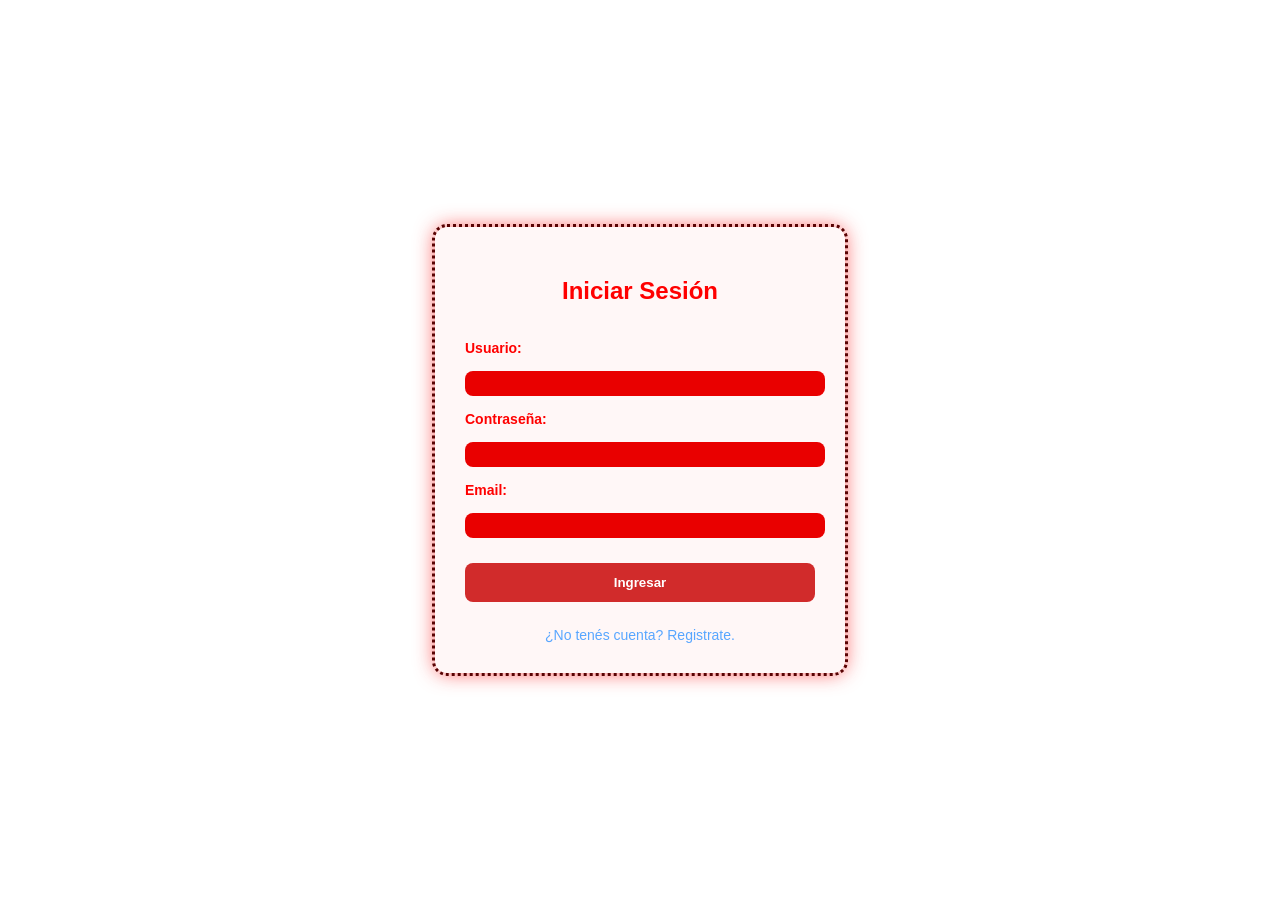
<file: login.html>
<!DOCTYPE html>
<html lang="es">

<head>
    <meta charset="UTF-8">
    <meta name="viewport" content="width=device-width, initial-scale=1.0">
    <link rel="stylesheet" href="stylel.css">
    <title>Login</title>
</head>

<body>

    <form class="card">
        <h2>Iniciar Sesión</h2>

        <label>Usuario:</label>
        <input type="text" id="Nombre" required>

        <label>Contraseña:</label>
        <input type="password" id="Contraseña" required>

        <label>Email:</label>
        <input type="email" id="Email" required>

        <button type="submit">Ingresar</button>

        <a href="registro.html">¿No tenés cuenta? Registrate.</a>
    </form>

    <script>
        document.querySelector("form").addEventListener("submit", (e) => {
            e.preventDefault();

            const userInput = document.getElementById("Nombre").value;
            const passInput = document.getElementById("Contraseña").value;
            const emailInput = document.getElementById("Email").value;

            const userSaved = localStorage.getItem("usuario");
            const passSaved = localStorage.getItem("password");
            const emailSaved = localStorage.getItem("email");

            if (userInput === userSaved && passInput === passSaved) {
                window.location.href = "index.html";
            } else {
                alert("Usuario o contraseña incorrectos");
            }
        });
    </script>

</body>

</html>
</file>
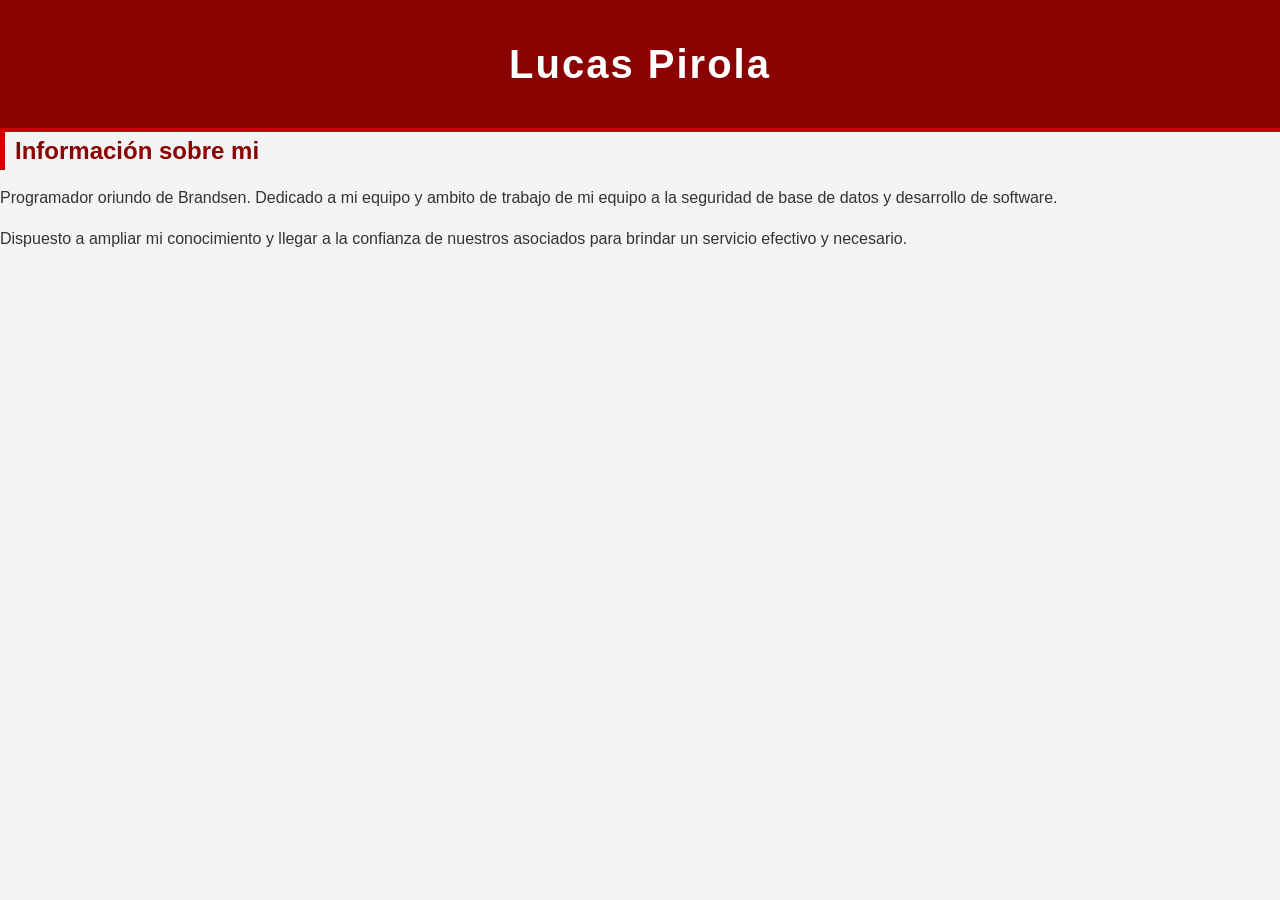
<file: lucas.html>
<!DOCTYPE html>
<html lang="en">

<head>
    <meta charset="UTF-8">
    <meta name="viewport" content="width=device-width, initial-scale=1.0">
    <title>Document</title>
    <link rel="stylesheet" href="style.css">
</head>

<header>
    <h1>
        Lucas Pirola
    </h1>
</header>

<body>


    <h2>Información sobre mi</h2>
    <p>Programador oriundo de Brandsen. Dedicado a mi equipo y ambito de trabajo de mi equipo a la seguridad de base de
        datos y
        desarrollo de software.</p>
    <p>Dispuesto a ampliar mi conocimiento y llegar a la confianza de nuestros asociados para brindar un servicio
        efectivo y necesario.</p>
</body>

</html>
</file>
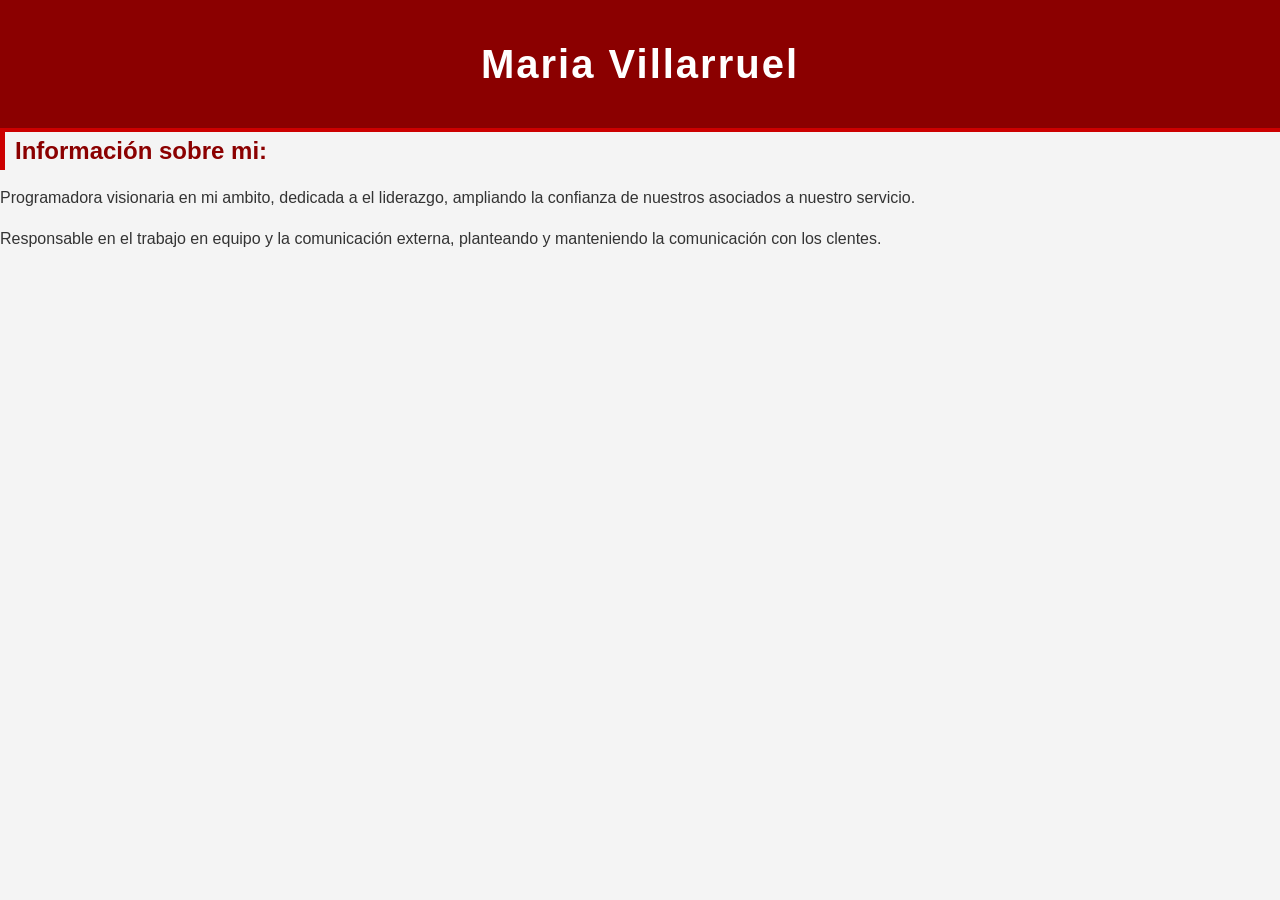
<file: maria.html>
<!DOCTYPE html>
<html lang="en">

<head>
    <meta charset="UTF-8">
    <meta name="viewport" content="width=device-width, initial-scale=1.0">
    <title>Document</title>
    <link rel="stylesheet" href="style.css">
</head>

<header>
    <H1>Maria Villarruel</H1>
</header>

<body>


    <h2>Información sobre mi:</h2>
    <p>Programadora visionaria en mi ambito, dedicada a el liderazgo, ampliando la confianza de nuestros asociados a
        nuestro servicio.</p>
    <p>Responsable en el trabajo en equipo y la comunicación externa, planteando y manteniendo la comunicación con los
        clentes.</p>
</body>

</html>
</file>
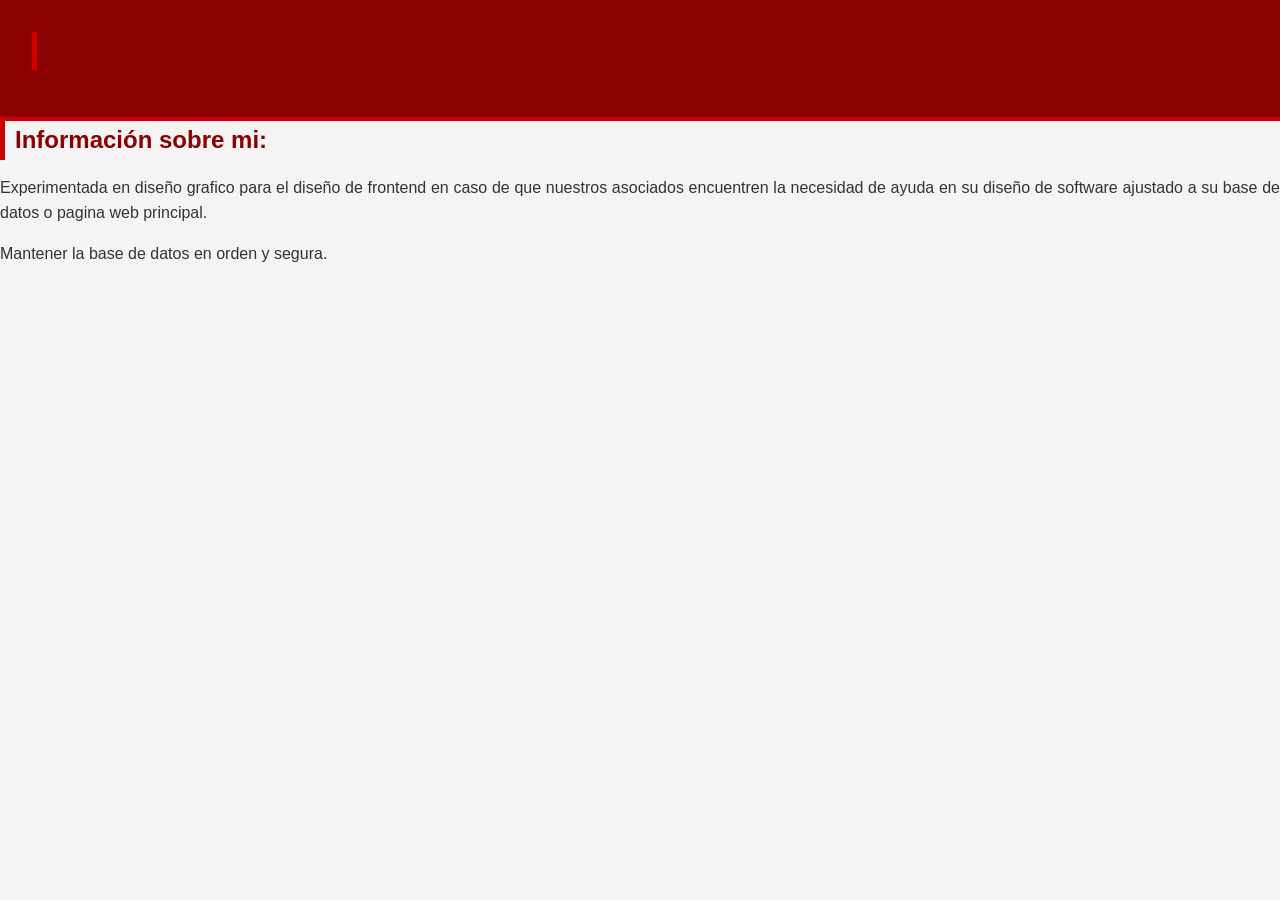
<file: mica.html>
<!DOCTYPE html>
<html lang="en">

<head>
    <meta charset="UTF-8">
    <meta name="viewport" content="width=device-width, initial-scale=1.0">
    <title>Micaela</title>
    <link rel="stylesheet" href="style.css">
</head>

<header>
    <h2>
        Micaela Pedrozo
    </h2>
</header>

<body>



    <h2>Información sobre mi:</h2>
    <p>Experimentada en diseño grafico para el diseño de frontend en caso de que nuestros asociados encuentren la
        necesidad de ayuda en su diseño de software ajustado a su base de datos o pagina web principal.</p>
    <p>Mantener la base de datos en orden y segura.</p>
</body>

</html>
</file>
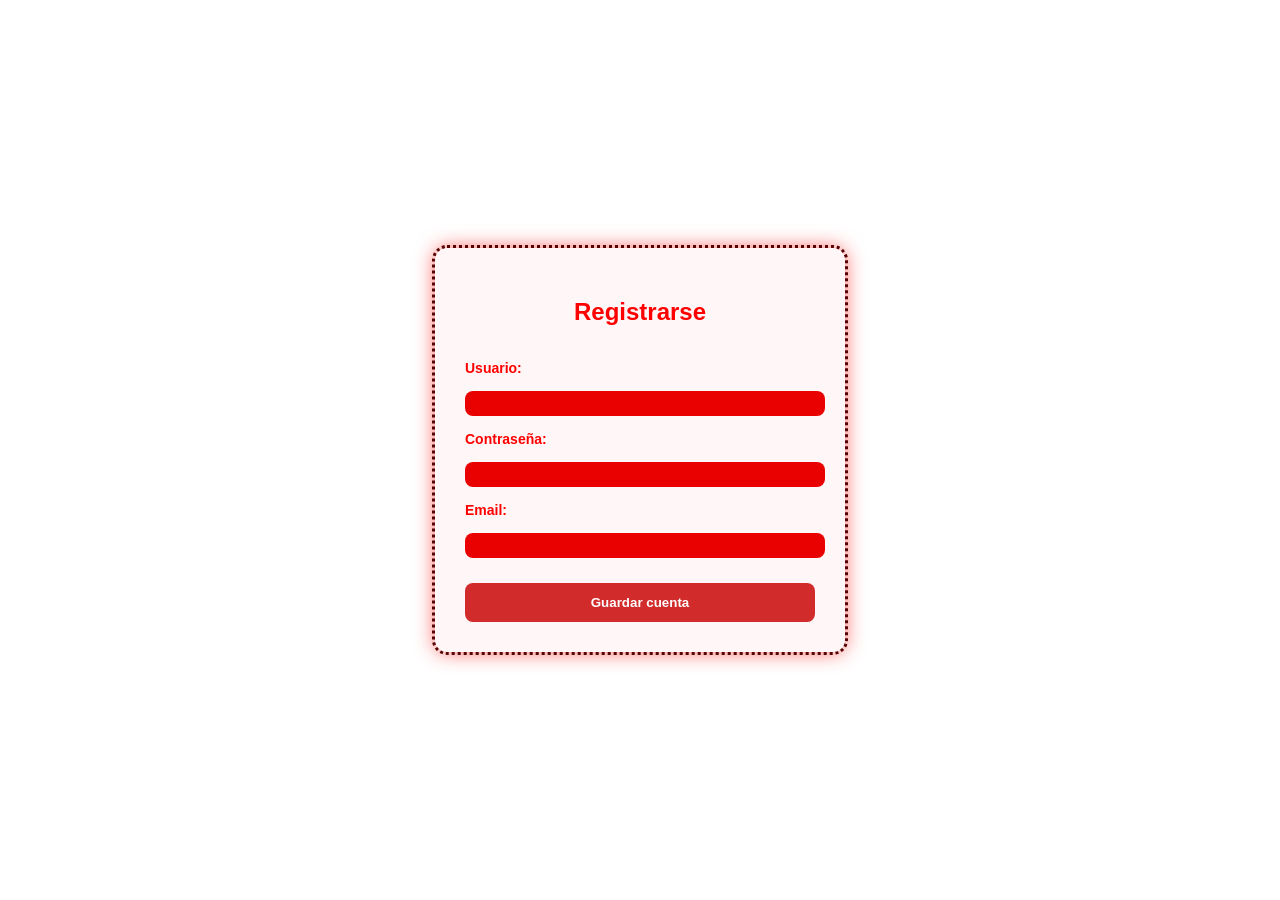
<file: registro.html>
<!DOCTYPE html>
<html lang="es">

<head>
    <meta charset="UTF-8">
    <meta name="viewport" content="width=device-width, initial-scale=1.0">
    <link rel="stylesheet" href="stylel.css">
    <title>Registro</title>

</head>

<body>

    <form class="card">
        <h2 style="text-align:center;">Registrarse</h2>

        <label>Usuario:</label>
        <input type="text" id="Nombre" required>

        <label>Contraseña:</label>
        <input type="password" id="Contraseña" required>

        <label>Email:</label>
        <input type="email" id="Email" required>

        <button type="submit">Guardar cuenta</button>
    </form>

    <script>
        document.querySelector("form").addEventListener("submit", (e) => {
            e.preventDefault();

            const user = document.getElementById("Nombre").value;
            const pass = document.getElementById("Contraseña").value;
            const email = document.getElementById("Email").value;

            // Guardar datos
            localStorage.setItem("usuario", user);
            localStorage.setItem("password", pass);
            localStorage.setItem("email", email);

            // Redirigir al login
            window.location.href = "login.html";
        });
    </script>

</body>

</html>
</file>
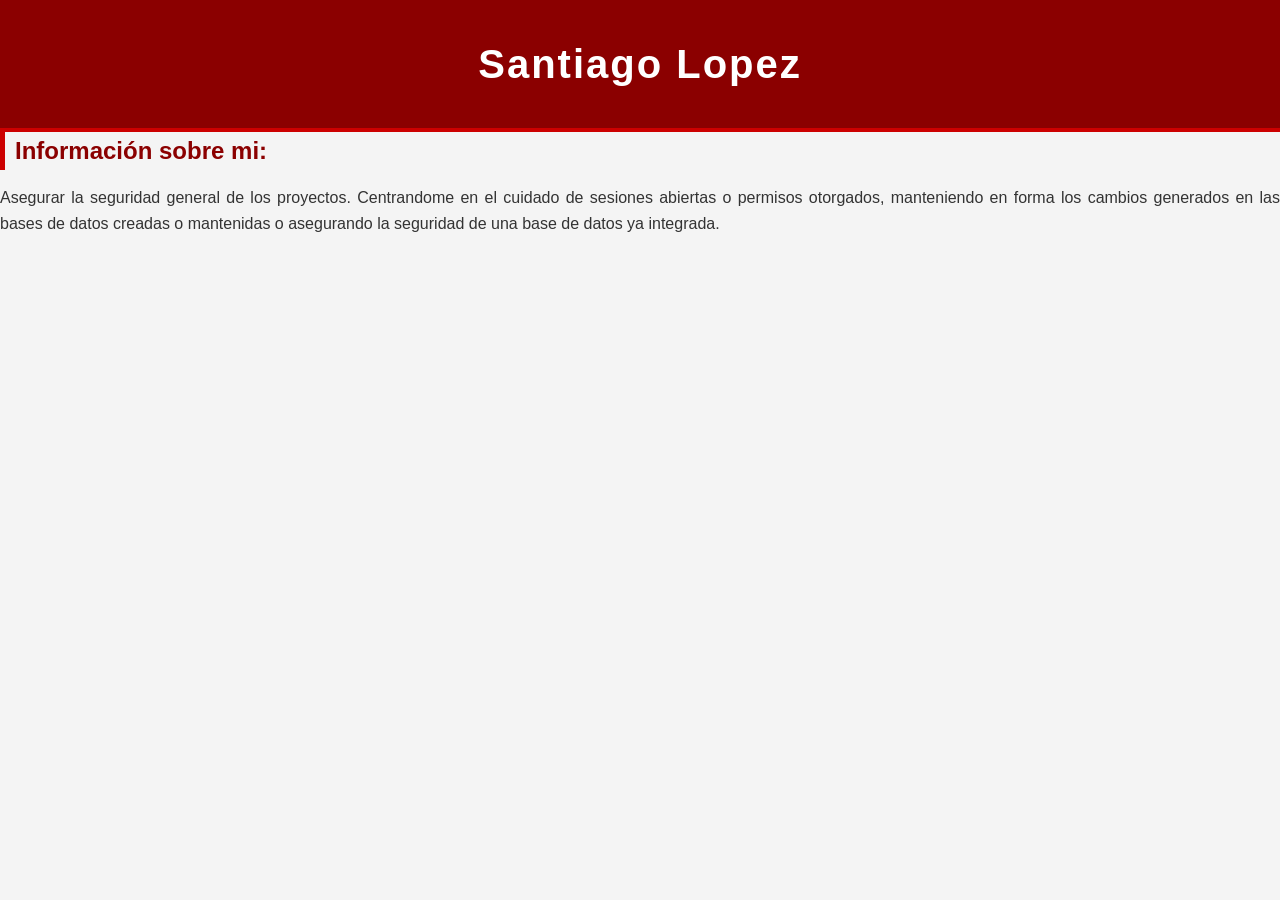
<file: Santiago.html>
<!DOCTYPE html>
<html lang="en">

<head>
    <meta charset="UTF-8">
    <meta name="viewport" content="width=device-width, initial-scale=1.0">
    <title>Santiago</title>
    <link rel="stylesheet" href="style.css">
</head>

<header>
    <h1>
        Santiago Lopez
    </h1>
</header>

<body>



    <h2>Información sobre mi:</h2>
    <p>Asegurar la seguridad general de los proyectos. Centrandome en el cuidado de sesiones abiertas o permisos
        otorgados, manteniendo en forma los cambios generados en las bases de datos creadas o mantenidas o asegurando la
        seguridad de una base de datos ya integrada.</p>

</body>

</html>
</file>
<file: stylel.css>
body {
    margin: 0;
    height: 100vh;
    display: flex;
    align-items: center;
    justify-content: center;
    background: #ffffff;
    font-family: Arial, sans-serif;
    color: #ff0000;
}

h2 {
    text-align: center;
}

.card {
    background: #fff7f7;
    padding: 30px;
    border: 3px rgb(255, 255, 255);
    outline-style: dotted;
    outline-color: rgb(88, 3, 3);
    border-radius: 12px;
    width: 350px;
    box-shadow: 0 0 20px rgba(252, 78, 78, 0.904);
    display: flex;
    flex-direction: column;
    gap: 15px;
}

label {
    font-size: 14px;
    font-weight: bold;
}

input {
    width: 100%;
    padding: 5px;
    border-radius: 8px;
    border: none;
    outline: none;
    background: #e90000;
    color: #fff;
}

button {
    margin-top: 10px;
    padding: 12px;
    border: none;
    border-radius: 8px;
    background: #d12b2b;
    color: white;
    font-weight: bold;
    cursor: pointer;
    transition: 0.3s;
}

button:hover {
    background: #970a0a;
}

a {
    margin-top: 10px;
    text-align: center;
    color: #58a6ff;
    text-decoration: none;
    font-size: 14px;
}

a:hover {
    text-decoration: underline;
}
</file>
<file: style.css>
* {
    box-sizing: border-box;
    margin: 0;
    padding: 0;
}

body {
    font-family: 'Segoe UI', Tahoma, Geneva, Verdana, sans-serif;
    color: #333;
    background-color: #f4f4f4;
    line-height: 1.6;
}

header {
    background-color: #8b0000;
    color: white;
    text-align: center;
    padding: 2rem;
    border-bottom: 4px solid #cc0000;
}

main {
    max-width: 900px;
    margin: 20px auto;
    padding: 20px;
    background-color: white;
    border-radius: 8px;
    box-shadow: 0 4px 6px rgba(0, 0, 0, 0.1);
}

section {
    margin-bottom: 30px;
    padding-bottom: 20px;
}

h1 {
    font-size: 2.5rem;
    letter-spacing: 2px;
}

h2 {
    color: #8b0000;
    margin-bottom: 15px;
    border-left: 5px solid #cc0000;
    padding-left: 10px;
}

p {
    margin-bottom: 15px;
    text-align: justify;
}

.login-link {
    text-align: right;
    margin-bottom: 20px;
}

.login-link a {
    text-decoration: none;
    color: #cc0000;
    font-weight: bold;
    border: 1px solid #cc0000;
    padding: 5px 15px;
    border-radius: 5px;
    transition: 0.3s;
}

.login-link a:hover {
    background-color: #cc0000;
    color: white;
}

.integrantes {
    display: flex;
    flex-wrap: wrap;
    align-items: center;
    gap: 20px;
    background: #fff5f5;
    padding: 15px;
    border-radius: 8px;
}

.imagen {
    width: 250px;
    height: auto;
    border-radius: 5px;
    box-shadow: 2px 2px 10px rgba(0, 0, 0, 0.2);
}

ul {
    list-style-type: none;
}

li {
    margin-bottom: 10px;
    padding-left: 20px;
    position: relative;
}

li::before {
    content: "•";
    color: #cc0000;
    font-weight: bold;
    position: absolute;
    left: 0;
}

a {
    color: #8b0000;
    text-decoration: none;
}

a:hover {
    text-decoration: underline;
}

footer {
    text-align: center;
    background-color: #222;
    color: #999;
    padding: 20px;
    margin-top: 40px;
    font-size: 0.9rem;
}
</file>
